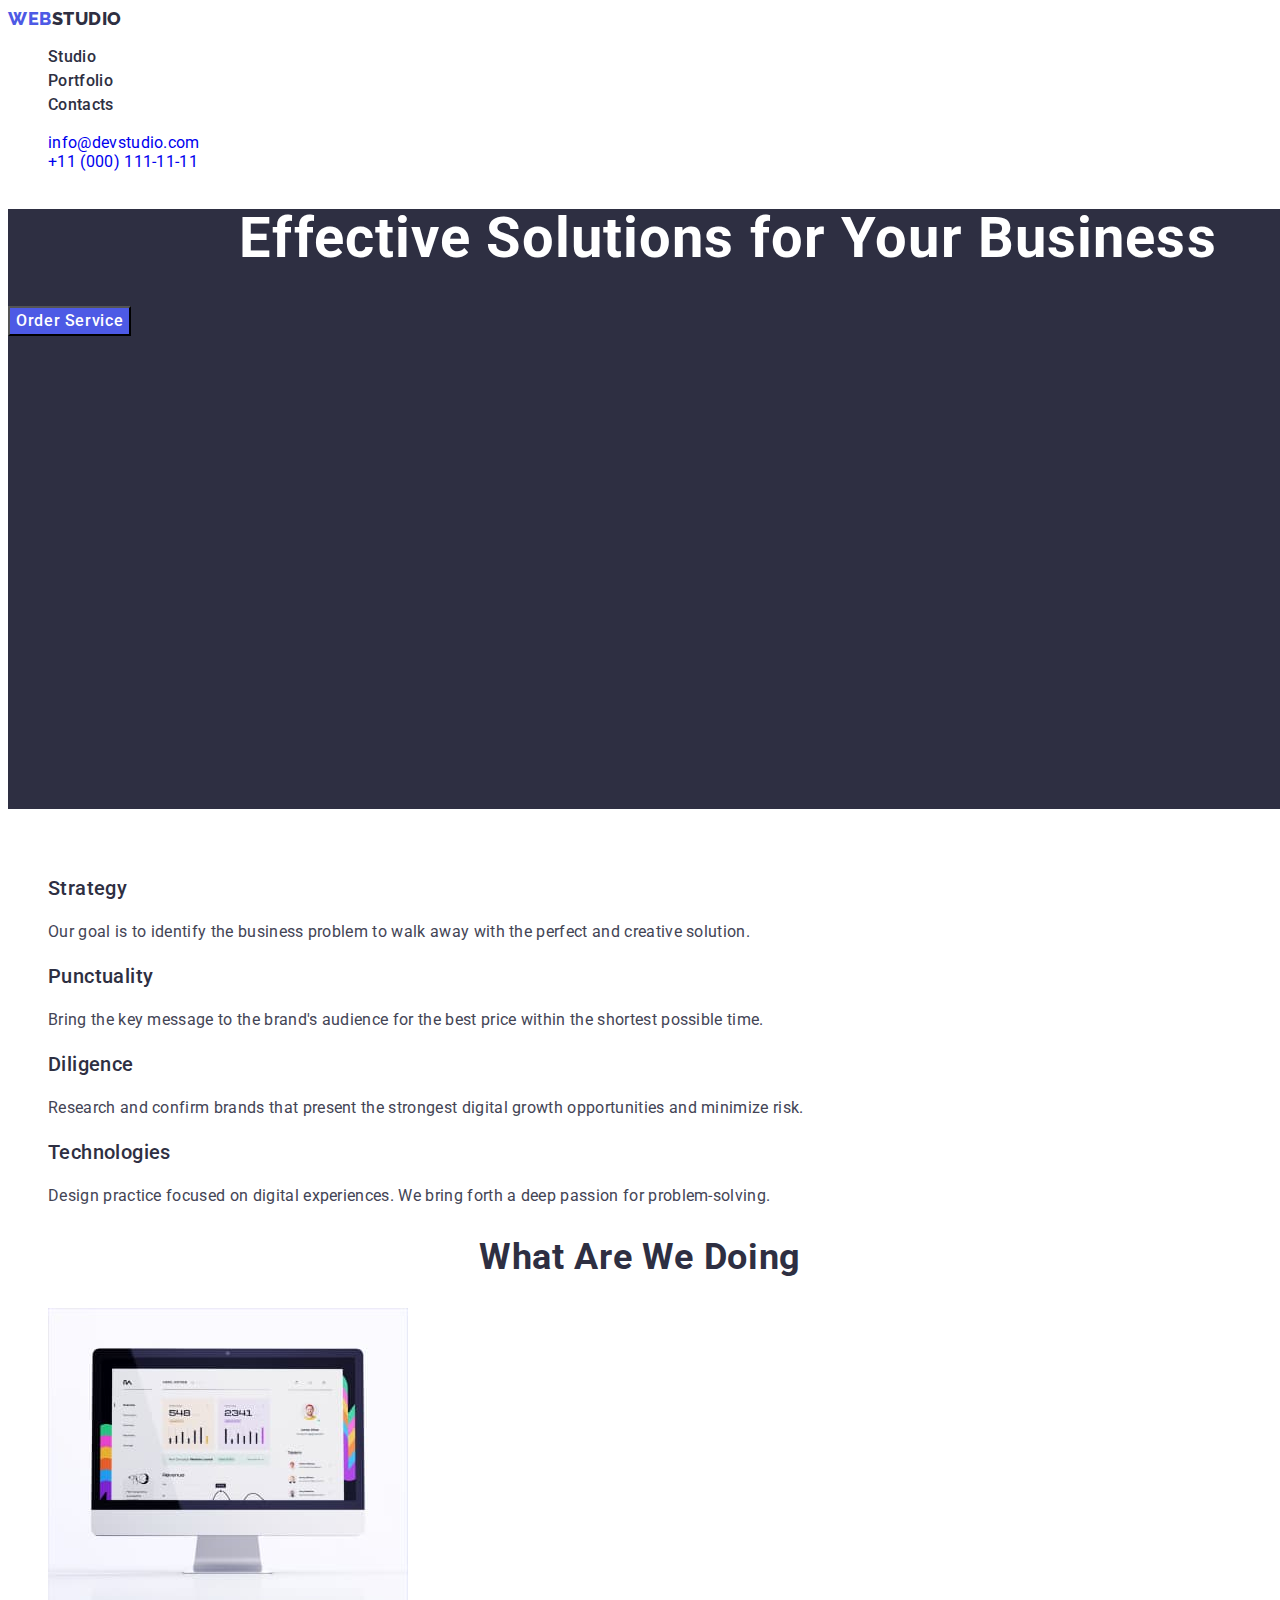
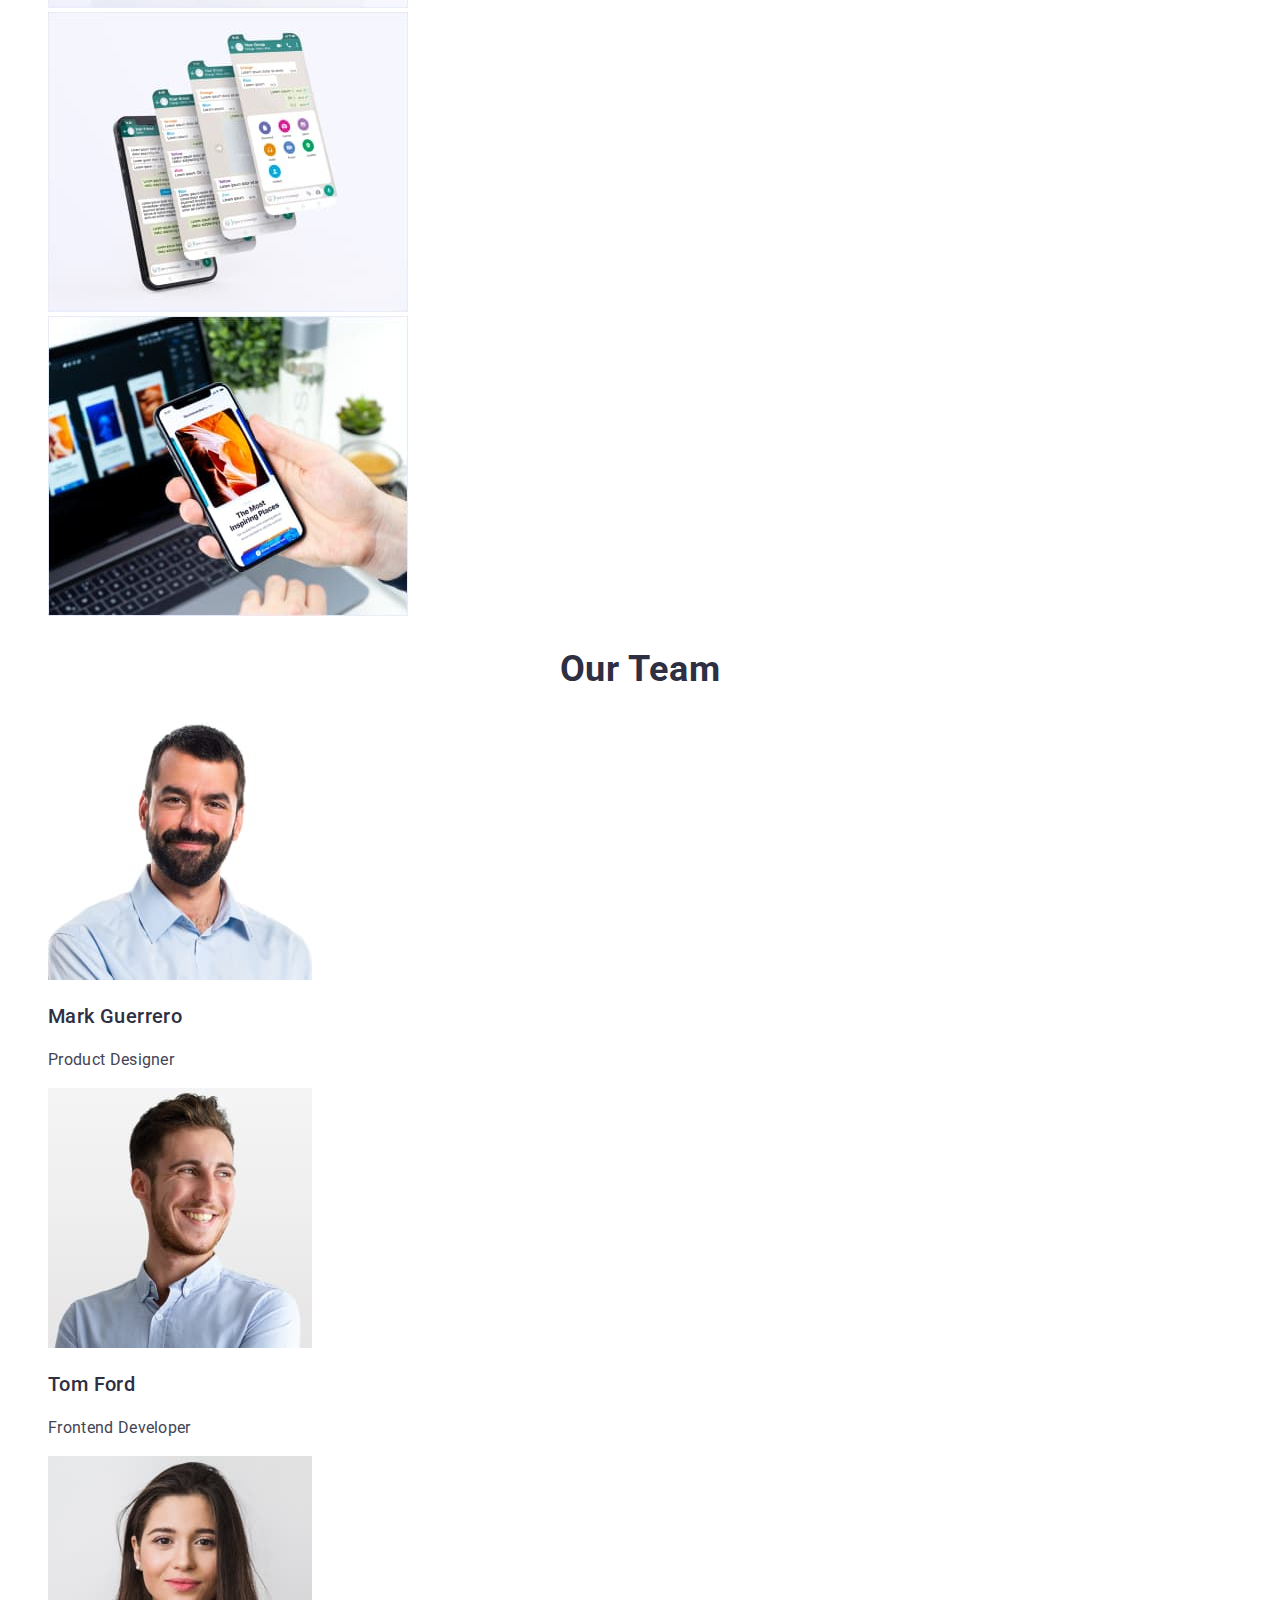
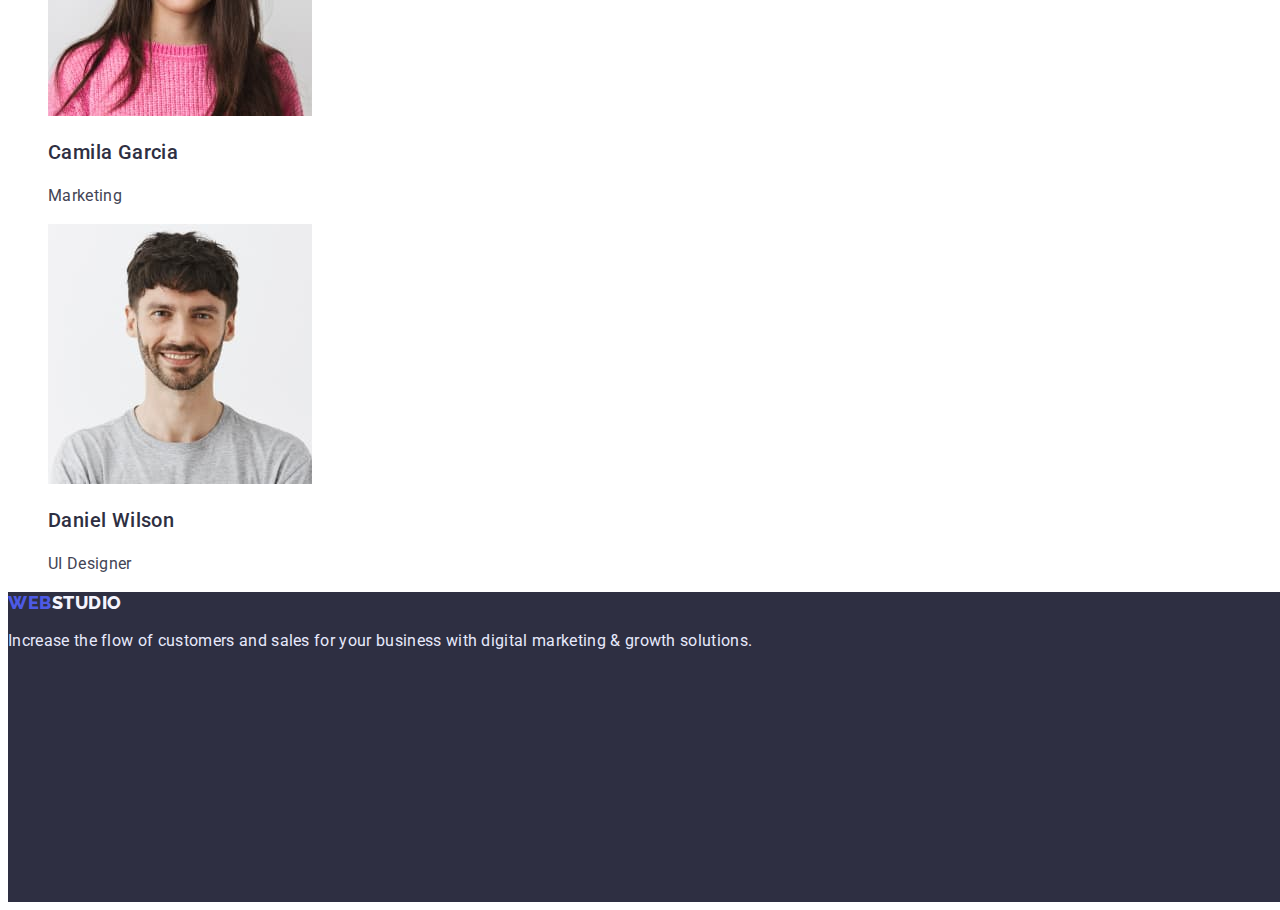
<file: index.html>
<!DOCTYPE html>
<html lang="en">
  <head>
    <meta charset="UTF-8" />
    <meta http-equiv="X-UA-Compatible" content="IE=edge" />
    <meta name="viewport" content="width=device-width, initial-scale=1.0" />
    <title>Webstudio</title>
    <link rel="preconnect" href="https://fonts.googleapis.com" />
    <link rel="preconnect" href="https://fonts.gstatic.com" crossorigin />
    <link
      href="https://fonts.googleapis.com/css2?family=Raleway:wght@800&family=Roboto:wght@400;500;700;900&display=swap"
      rel="stylesheet"
    />
    <link rel="stylesheet" href="./css/styles.css" />
  </head>

  <body>
    <header class="header">
      <nav class="header-nav">
        <a class="header-logo link" href="./index.html"
          >Web<span class="accent">Studio</span></a
        >
        <ul class="header-list list">
          <li class="header-item">
            <a class="link" href="./index.html">Studio</a>
          </li>
          <li class="header-item">
            <a class="link" href="./portfolio.html">Portfolio</a>
          </li>
          <li class="header-item">
            <a class="link" href="">Contacts</a>
          </li>
        </ul>
      </nav>
      <address class="address">
        <ul class="address-list list">
          <li class="address-item">
            <a class="address-text link" href="mailto:info@devstudio.com"
              >info@devstudio.com</a
            >
          </li>
          <li class="address-item">
            <a class="address-text link" href="tel:+110001111111"
              >+11 (000) 111-11-11</a
            >
          </li>
        </ul>
      </address>
    </header>

    <main>
      <section class="hero">
        <h1 class="hero-title">Effective Solutions for Your Business</h1>
        <button class="hero-btn btn" type="button">Order Service</button>
      </section>

      <section class="studio">
        <h2 class="studio-title">About us</h2>
        <ul class="studio-list list">
          <li class="studio-item">
            <h3 class="stidio-text">Strategy</h3>
            <p class="studio-link">
              Our goal is to identify the business problem to walk away with the
              perfect and creative solution.
            </p>
          </li>
          <li class="studio-item">
            <h3 class="stidio-text">Punctuality</h3>
            <p class="studio-link">
              Bring the key message to the brand's audience for the best price
              within the shortest possible time.
            </p>
          </li>
          <li class="studio-item">
            <h3 class="stidio-text">Diligence</h3>
            <p class="studio-link">
              Research and confirm brands that present the strongest digital
              growth opportunities and minimize risk.
            </p>
          </li>
          <li class="studio-item">
            <h3 class="stidio-text">Technologies</h3>
            <p class="studio-link">
              Design practice focused on digital experiences. We bring forth a
              deep passion for problem-solving.
            </p>
          </li>
        </ul>
      </section>
      <section class="work">
        <h2 class="section-title">What are we doing</h2>
        <ul class="work-list list">
          <li class="work-item">
            <img src="./images/img1.jpg" alt="computer monitor" width="360" />
          </li>
          <li><img src="./images/img2.jpg" alt="phone" width="360" /></li>
          <li><img src="./images/img3.jpg" alt="laptop" width="360" /></li>
        </ul>
      </section>
      <section class="team">
        <h2 class="section-title">Our Team</h2>
        <ul class="team-list list">
          <li class="team-item">
            <img src="./images/img-mark.jpg" alt="photo mark" width="264" />
            <h3 class="stidio-text">Mark Guerrero</h3>
            <p class="studio-link">Product Designer</p>
          </li>
          <li class="team-item">
            <img src="./images/img-tom.jpg" alt="photo tom" width="264" />
            <h3 class="stidio-text">Tom Ford</h3>
            <p class="studio-link">Frontend Developer</p>
          </li>
          <li class="team-item">
            <img
              src="./images/img-camilla.jpg"
              alt="photo camilla"
              width="264"
            />
            <h3 class="stidio-text">Camila Garcia</h3>
            <p class="studio-link">Marketing</p>
          </li>
          <li class="team-item">
            <img src="./images/img-daniel.jpg" alt="photo daniel" width="264" />
            <h3 class="stidio-text">Daniel Wilson</h3>
            <p class="studio-link">UI Designer</p>
          </li>
        </ul>
      </section>
    </main>
    <footer class="footer">
      <a class="footer-logo link" href="./index.html"
        >Web<span class="footer-accent">Studio</span></a
      >
      <p class="footer-text">
        Increase the flow of customers and sales for your business with digital
        marketing & growth solutions.
      </p>
    </footer>
  </body>
</html>
</file>
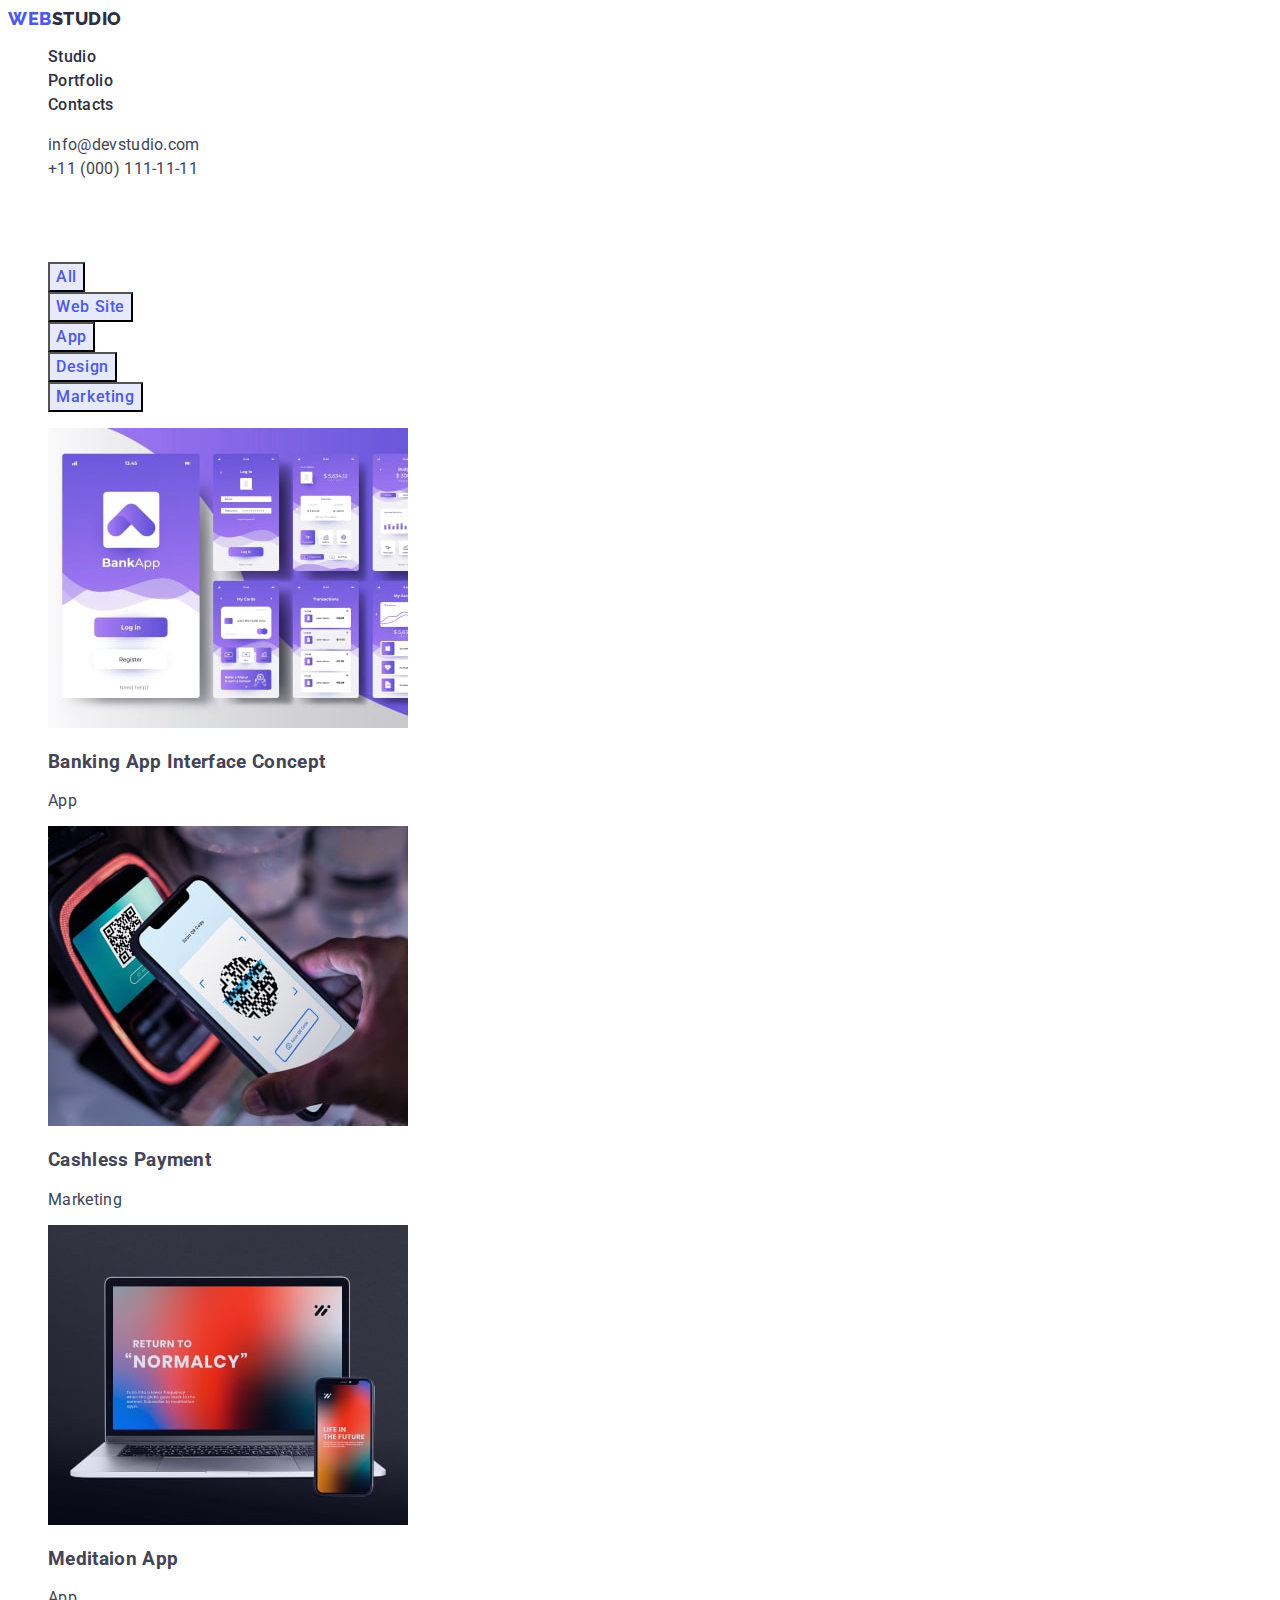
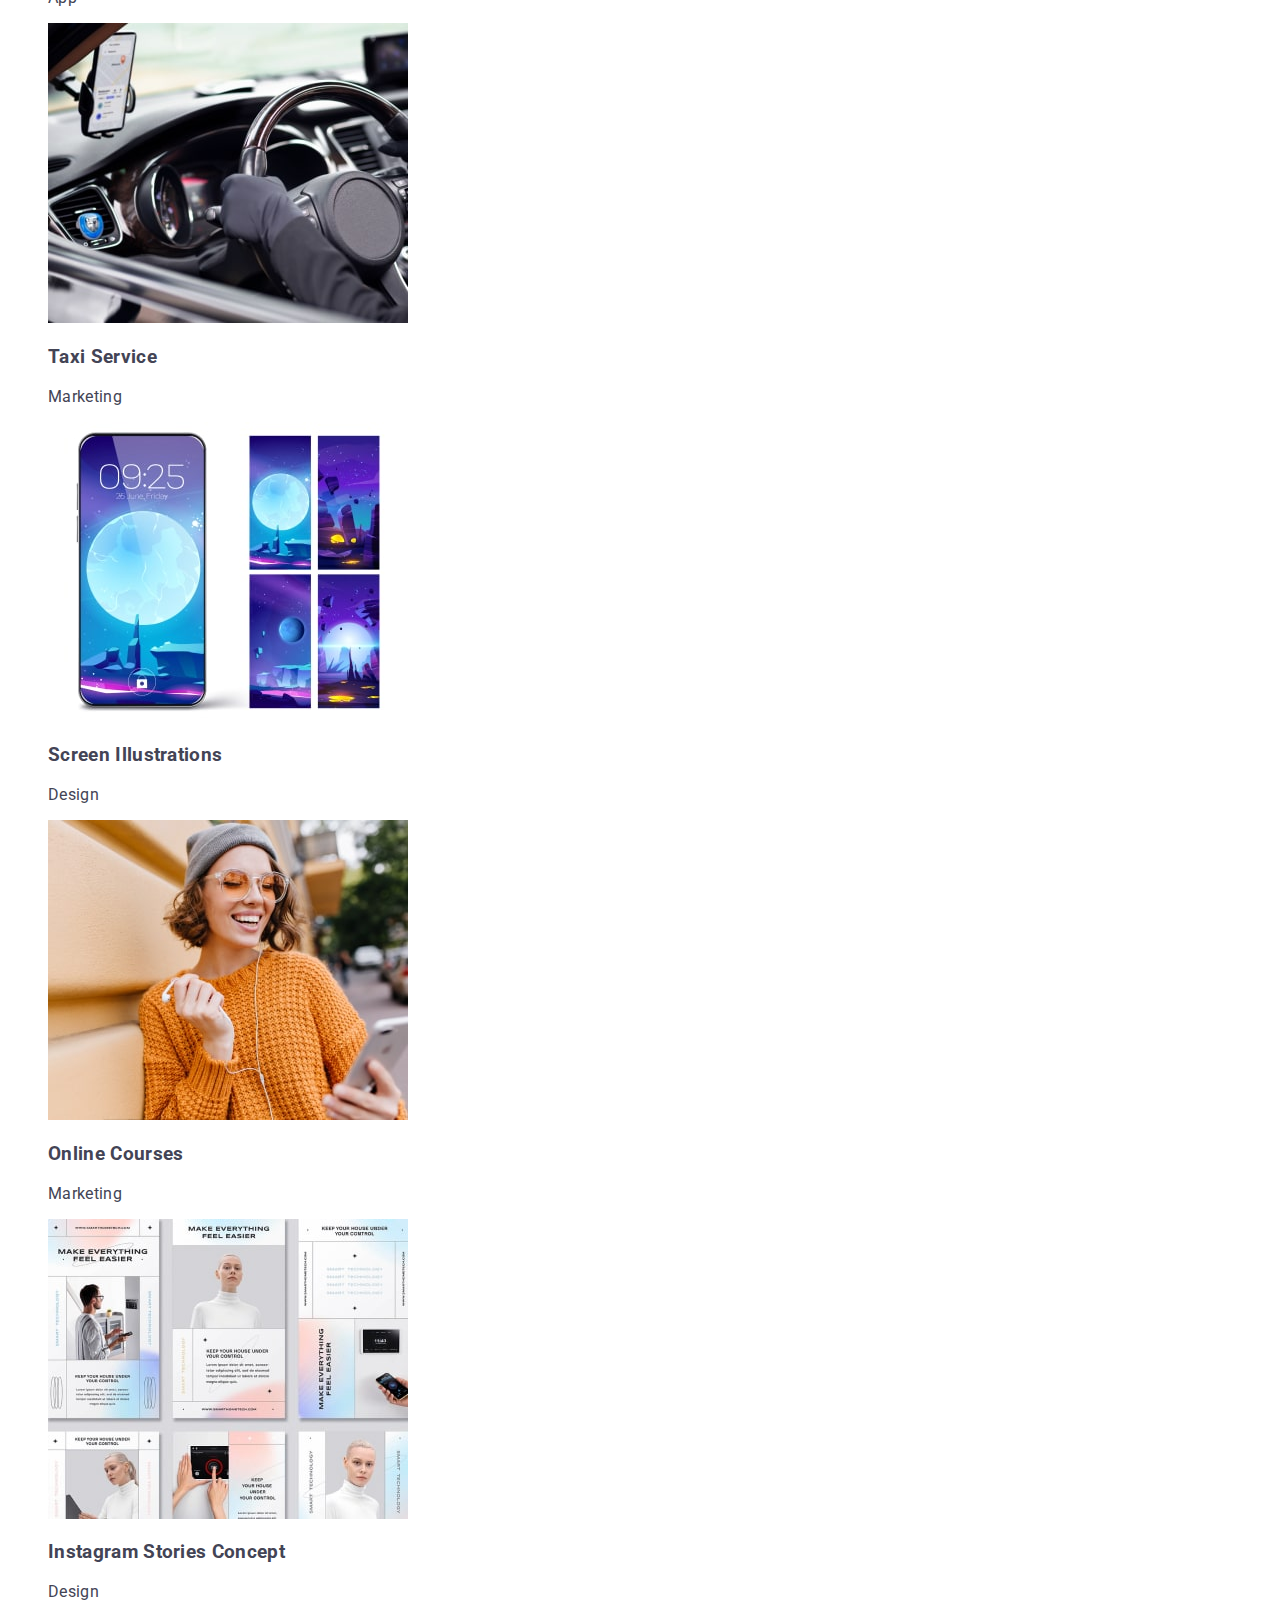
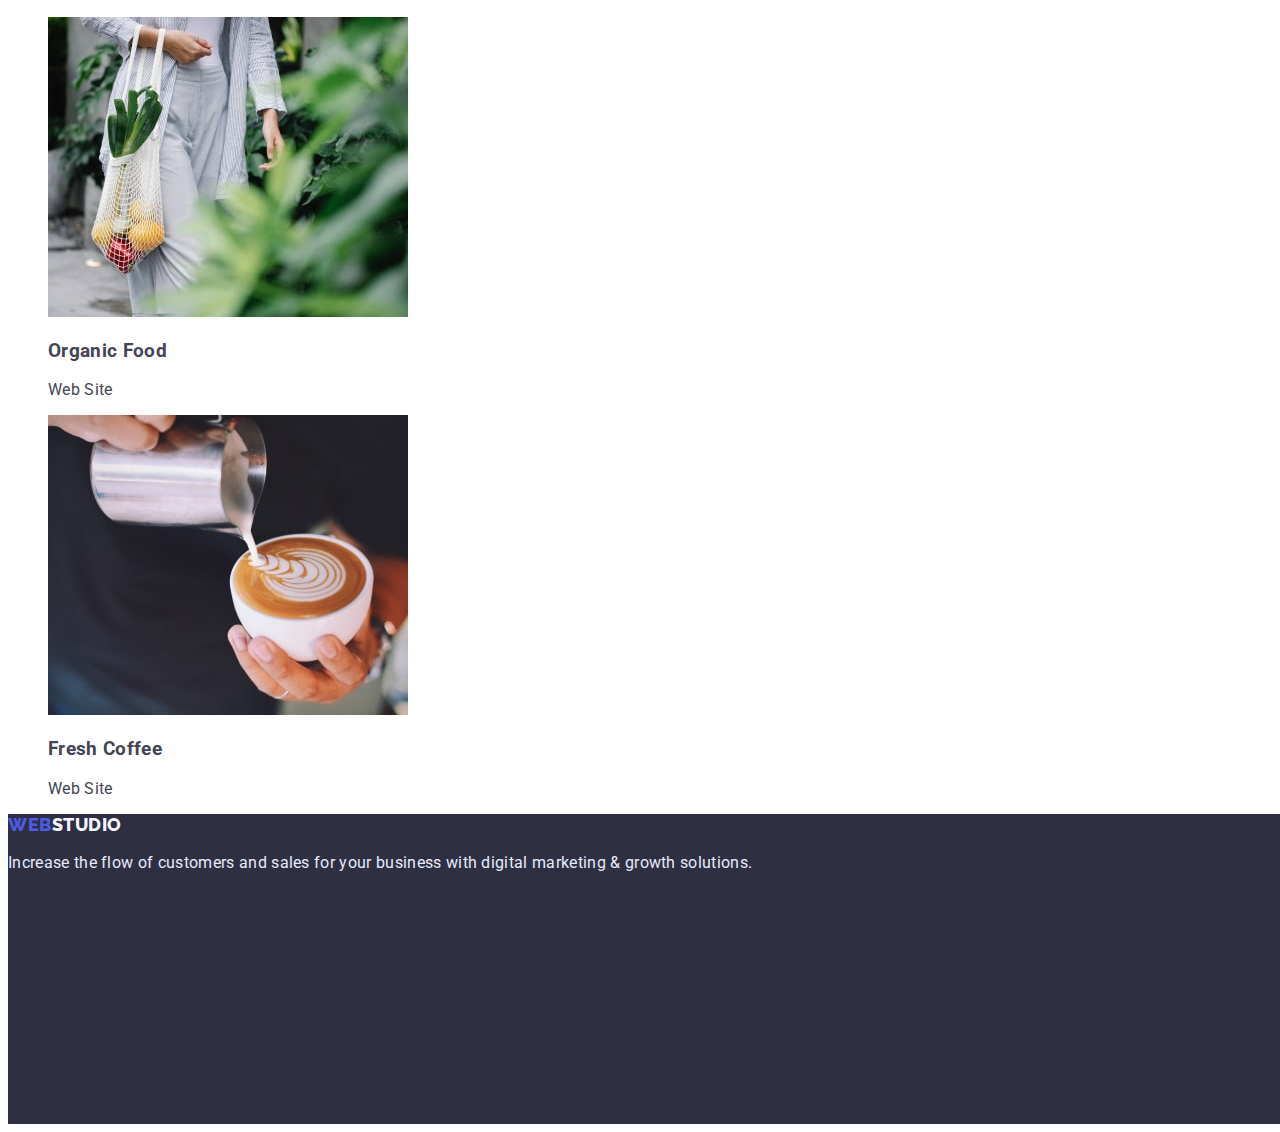
<file: portfolio.html>
<!DOCTYPE html>
<html lang="en">
  <head>
    <meta charset="UTF-8" />
    <meta http-equiv="X-UA-Compatible" content="IE=edge" />
    <meta name="viewport" content="width=device-width, initial-scale=1.0" />
    <title>Webstudio</title>
    <link rel="preconnect" href="https://fonts.googleapis.com" />
    <link rel="preconnect" href="https://fonts.gstatic.com" crossorigin />
    <link
      href="https://fonts.googleapis.com/css2?family=Raleway:wght@800&family=Roboto:wght@400;500;700;900&display=swap"
      rel="stylesheet"
    />
    <link rel="stylesheet" href="./css/styles.css" />
  </head>

  <body>
    <header class="header">
      <nav class="header-nav">
        <a class="header-logo link" href="./index.html"
          >Web<span class="accent">Studio</span></a
        >
        <ul class="header-list list">
          <li class="header-item">
            <a class="link" href="./index.html">Studio</a>
          </li>
          <li class="header-item">
            <a class="link current" href="">Portfolio</a>
          </li>
          <li class="header-item">
            <a class="link" href="">Contacts</a>
          </li>
        </ul>
      </nav>
      <address class="address">
        <ul class="address-list list">
          <li class="address-item">
            <a class="address-mail link" href="mailto:info@devstudio.com"
              >info@devstudio.com</a
            >
          </li>
          <li>
            <a class="address-tel link" href="tel:+110001111111"
              >+11 (000) 111-11-11</a
            >
          </li>
        </ul>
      </address>
    </header>

    <main>
      <section class="portfolio">
        <h1 class="portfolio-title">Portfolio</h1>
        <ul class="button list">
          <li><button class="btn" type="button">All</button></li>
          <li><button class="btn" type="button">Web Site</button></li>
          <li><button class="btn" type="button">App</button></li>
          <li><button class="btn" type="button">Design</button></li>
          <li><button class="btn" type="button">Marketing</button></li>
        </ul>
        <ul class="pictures list">
          <li class="pictures-list">
            <a class="link" href="">
              <img
                src="./images/img-card-min.jpg"
                alt="photo card"
                width="360"
                height="300"
              />
              <h3>Banking App Interface Concept</h3>
              <p>App</p></a
            >
          </li>
          <li class="pictures-list">
            <a class="link" href="">
              <img
                src="./images/img-mobil-min.jpg"
                alt="photo mobil"
                width="360"
                height="300"
              />
              <h3>Cashless Payment</h3>
              <p>Marketing</p></a
            >
          </li>
          <li class="pictures-list">
            <a class="link" href="">
              <img
                src="./images/img-laptop-min.jpg"
                alt="photo laptop"
                width="360"
                height="300"
              />
              <h3>Meditaion App</h3>
              <p>App</p></a
            >
          </li>
          <li class="pictures-list">
            <a class="link" href="">
              <img
                src="./images/img-avto-min.jpg"
                alt="photo avto"
                width="360"
                height="300"
              />
              <h3>Taxi Service</h3>
              <p>Marketing</p></a
            >
          </li>
          <li class="pictures-list">
            <a class="link" href="">
              <img
                src="./images/img-phone-min.jpg"
                alt="photo phone"
                width="360"
                height="300"
              />
              <h3>Screen Illustrations</h3>
              <p>Design</p></a
            >
          </li>
          <li class="pictures-list">
            <a class="link" href="">
              <img
                src="./images/img-girl-min.jpg"
                alt="photo girl"
                width="360"
                height="300"
              />
              <h3>Online Courses</h3>
              <p>Marketing</p></a
            >
          </li>
          <li class="pictures-list">
            <a class="link" href="">
              <img
                src="./images/img-make-min.jpg"
                alt="photo make up"
                width="360"
                height="300"
              />
              <h3>Instagram Stories Concept</h3>
              <p>Design</p></a
            >
          </li>
          <li class="pictures-list">
            <a class="link" href="">
              <img
                src="./images/img-fructs-min.jpg"
                alt="photo fructs"
                width="360"
                height="300"
              />
              <h3>Organic Food</h3>
              <p>Web Site</p></a
            >
          </li>
          <li class="pictures-list">
            <a class="link" href="">
              <img
                src="./images/img-coffee-min.jpg"
                alt="photo coffee"
                width="360"
                height="300"
              />
              <h3>Fresh Coffee</h3>
              <p>Web Site</p></a
            >
          </li>
        </ul>
      </section>
    </main>
    <footer class="footer">
      <a class="footer-logo link" href="./index.html"
        >Web<span class="footer-accent">Studio</span></a
      >
      <p class="footer-text">
        Increase the flow of customers and sales for your business with digital
        marketing & growth solutions.
      </p>
    </footer>
  </body>
</html>
</file>
<file: css/styles.css>
:root {
  --primery-text-color: #2e2f42;
  --title-text-color: #434455;
  --accent-color: #4d5ae5;
  --header-color: #ffffff;
  --hover-color: #404bbf;
  --button-color: #e7e9fc;
}

body {
  font-family: 'Roboto', sans-serif;
  font-style: normal;
  letter-spacing: 0.02em;
  background-color: #ffffff;
  color: var(--title-text-color);
}

ul,
.list {
  list-style: none;
}

.link {
  text-decoration: none;
}

/*---------- HEADER ---------- */

.header-logo {
  font-family: 'Raleway', sans-serif;
  font-size: 18px;
  font-weight: 800;
  line-height: 1.17;
  display: flex;
  align-items: center;
  letter-spacing: 0.03em;
  text-transform: uppercase;
  color: var(--accent-color);
}
.accent {
  color: var(--primery-text-color);
}

.link.current {
  color: var(--accent-color);
}
.header-item > .link {
  font-weight: 500;
  font-size: 16px;
  line-height: 1.5;
  color: var(--primery-text-color);
}

.address {
  font-style: normal;
}

.address-mail,
.address-tel {
  font-size: 16px;
  line-height: 1.5;
  color: var(--title-text-color);
}

.link:hover,
.link:focus {
  color: var(--hover-color);
}

/*---------- HERO ---------- */

.hero {
  width: 1440px;
  height: 600px;
  left: 0px;
  top: 72px;
  background-color: var(--primery-text-color);
}
.hero-title {
  font-size: 56px;
  line-height: 1.07;
  text-align: center;
  letter-spacing: 0.02em;
  color: var(--header-color);
}

/*---------- Button ---------- */

.btn {
  font-family: 'Roboto', sans-serif;
  font-weight: 500;
  font-size: 16px;
  line-height: 1.5;
  display: flex;
  align-items: center;
  letter-spacing: 0.04em;
  background-color: var(--button-color);
  color: var(--accent-color);
  cursor: pointer;
}

.btn:hover,
.btn:focus {
  background-color: var(--hover-color);
  color: var(--header-color);
}

.hero-btn {
  font-family: 'Roboto', sans-serif;
  cursor: pointer;
  background-color: var(--accent-color);
  color: var(--header-color);
}

.hero-btn:hover,
.hero-btn:focus {
  background-color: var(--hover-color);
}

/*.button.primary {
    background-color: var(--hover-color);
    color: var(--header-color);
}

.button.secondary {
    background-color: var(--header-color);
    color: var(--hover-color);
}*/

/*---------- About us ---------- */

.portfolio {
}
.studio-title,
.portfolio-title {
  visibility: hidden;
}

.stidio-text,
.pictures-item {
  font-weight: 500;
  font-size: 20px;
  line-height: 1.2;
  letter-spacing: 0.02em;
  color: var(--primery-text-color);
}

.studio-link,
.pictures-text {
  font-size: 16px;
  line-height: 1.5;
  letter-spacing: 0.02em;
  color: var(--title-text-color);
}

/*---------- What are we doing ---------- */

.section-title {
  font-size: 36px;
  line-height: 1.11;
  text-align: center;
  text-transform: capitalize;
  letter-spacing: 0.02em;
  color: var(--primery-text-color);
}

/*---------- Portfolio ---------- */

.pictures .link {
  color: var(--title-text-color);
}

/*----------- FOOTER ------------*/
.footer {
  width: 1440px;
  height: 310px;
  left: 1px;
  top: 2280px;
  background-color: var(--primery-text-color);
}

.footer-text {
  font-size: 16px;
  line-height: 1.5;
  color: var(--button-color);
}

.footer-logo {
  font-family: 'Raleway', sans-serif;
  font-size: 18px;
  font-weight: 800;
  line-height: 1.17;
  display: flex;
  align-items: center;
  letter-spacing: 0.03em;
  text-transform: uppercase;
  color: var(--accent-color);
}

.footer-accent {
  color: #f4f4fd;
}
</file>
